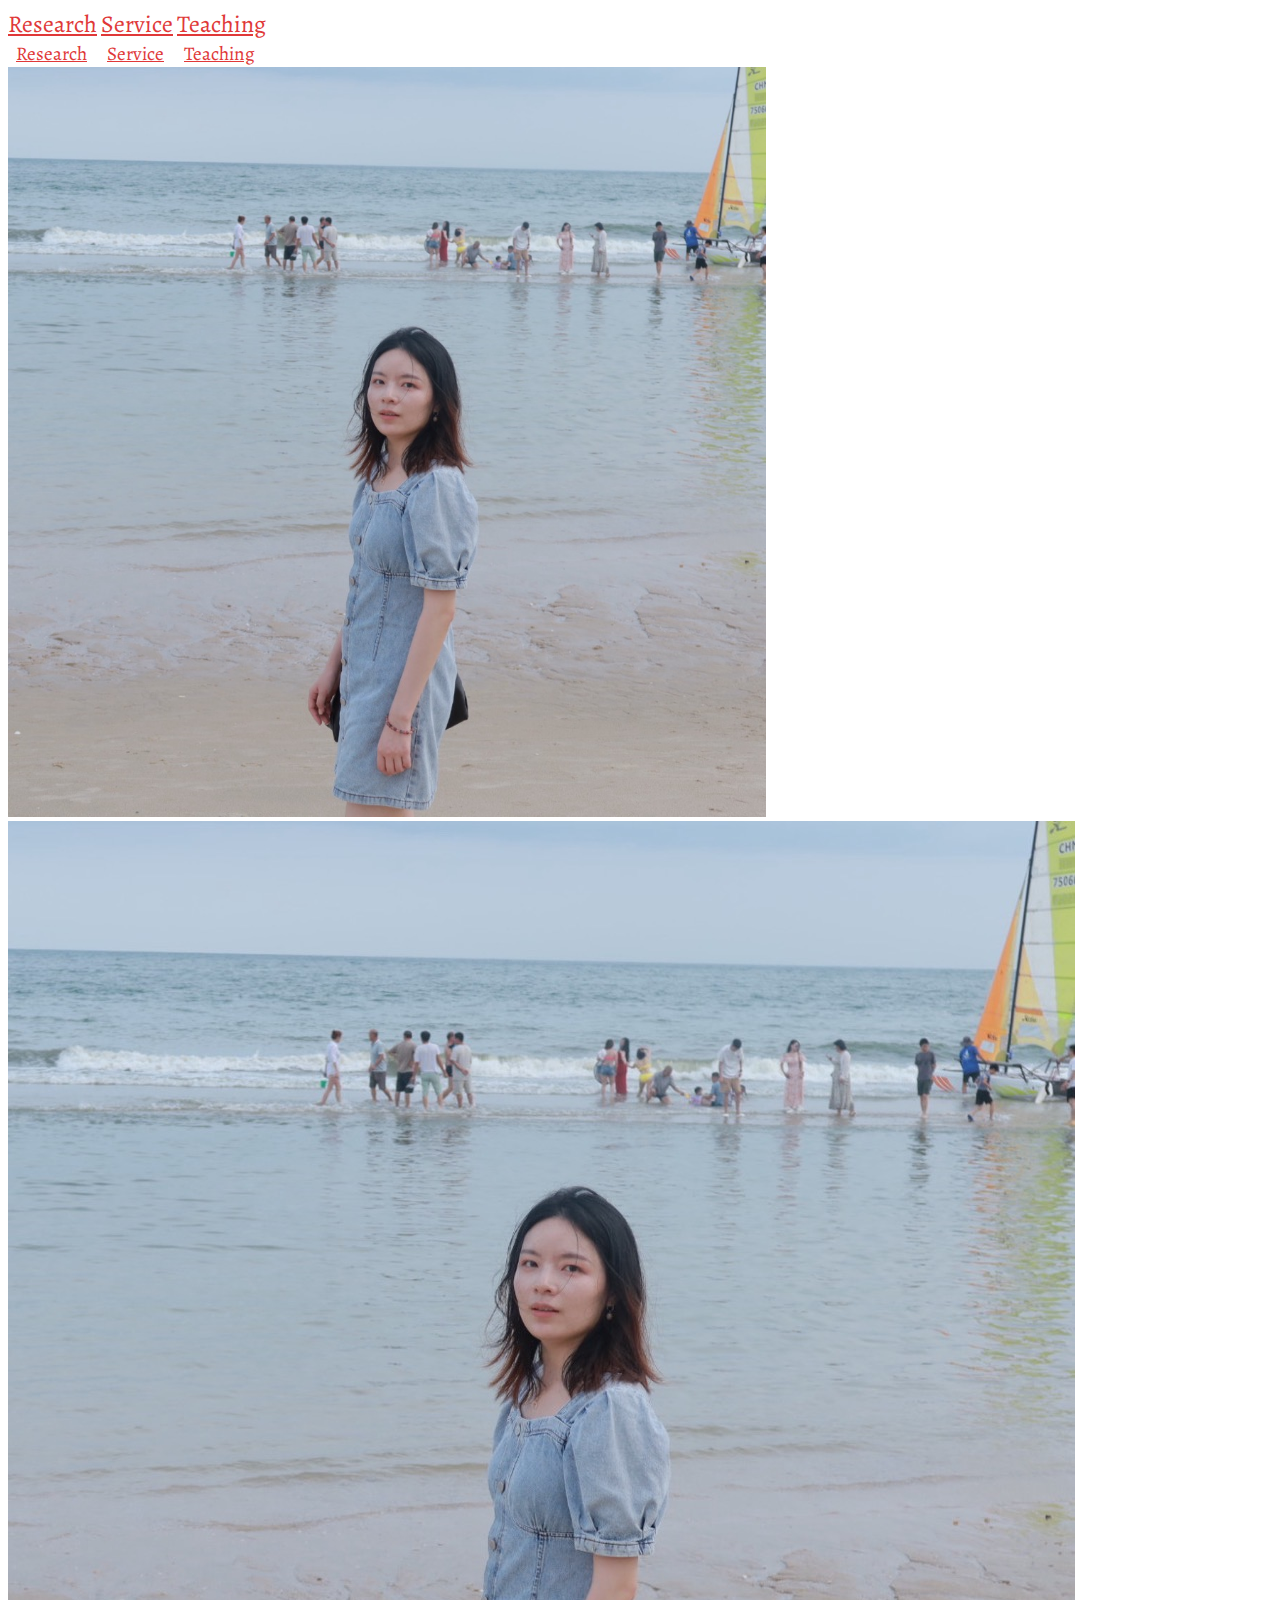
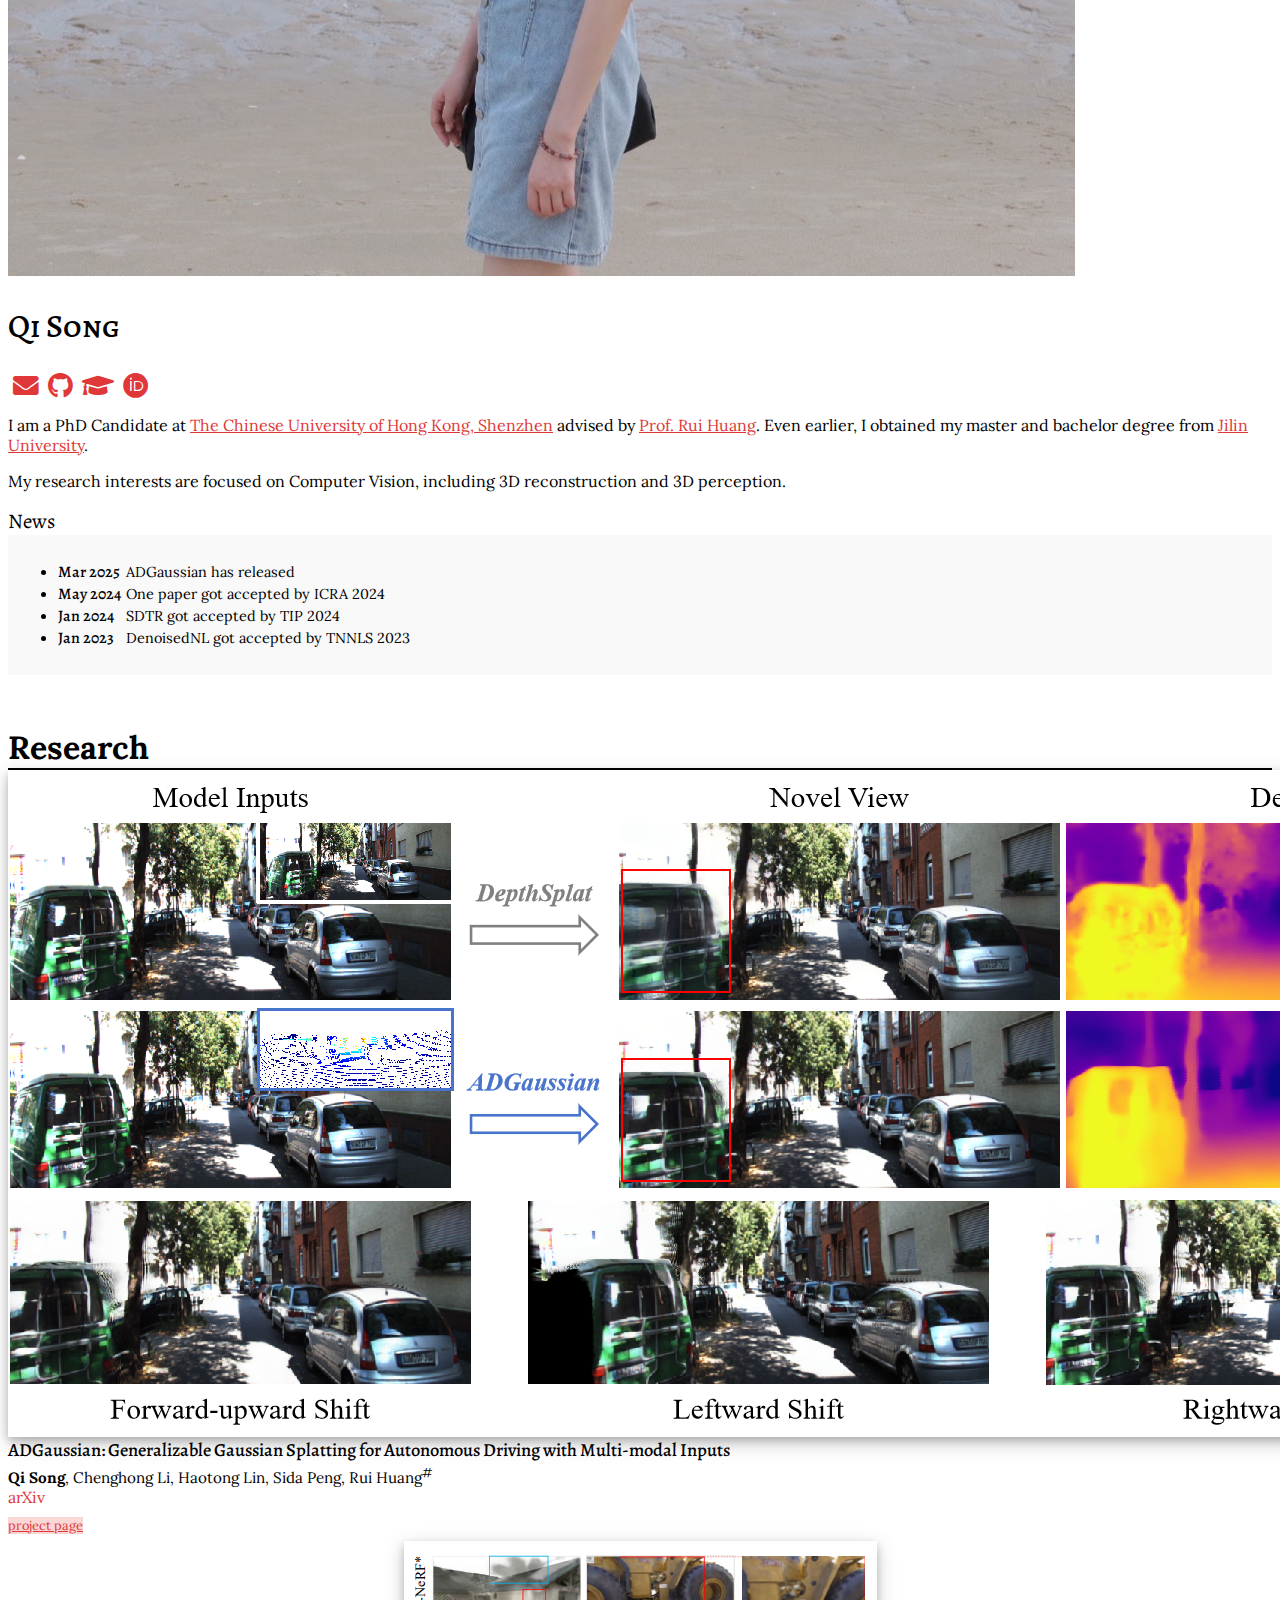
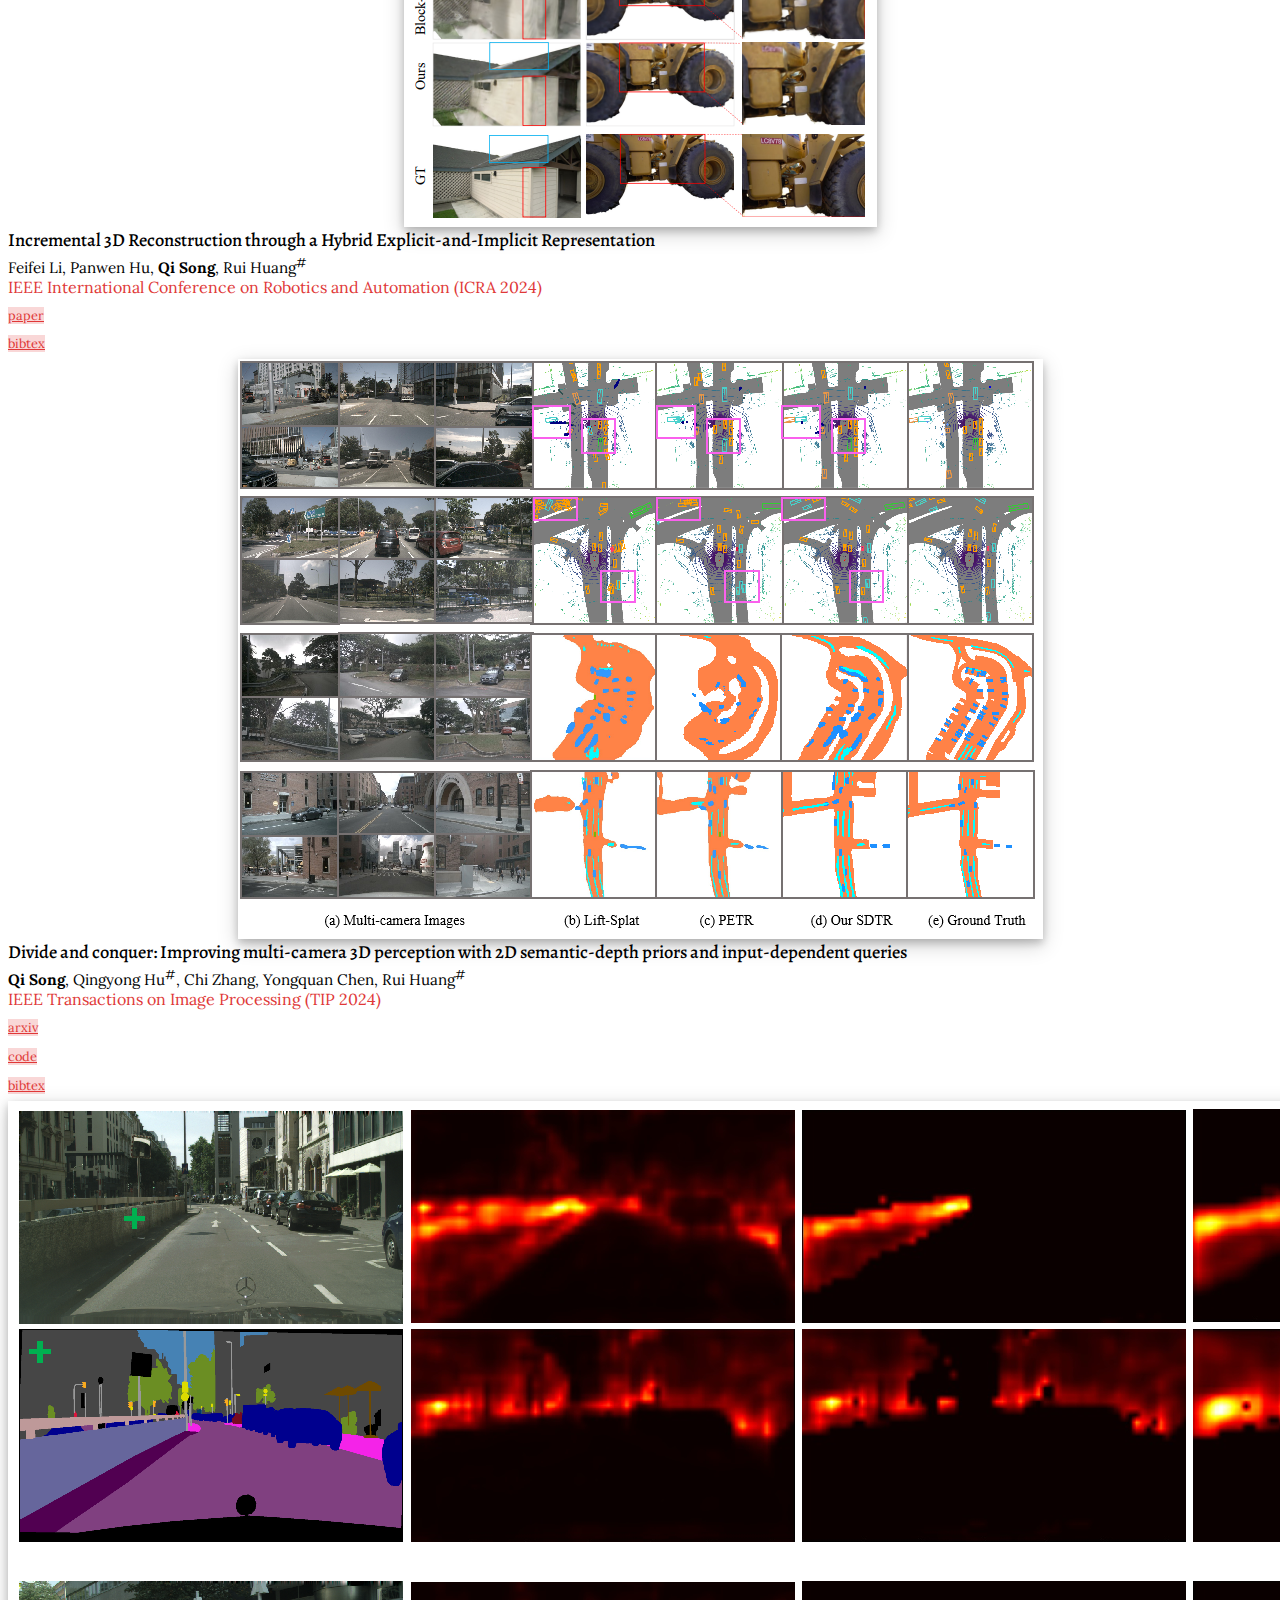
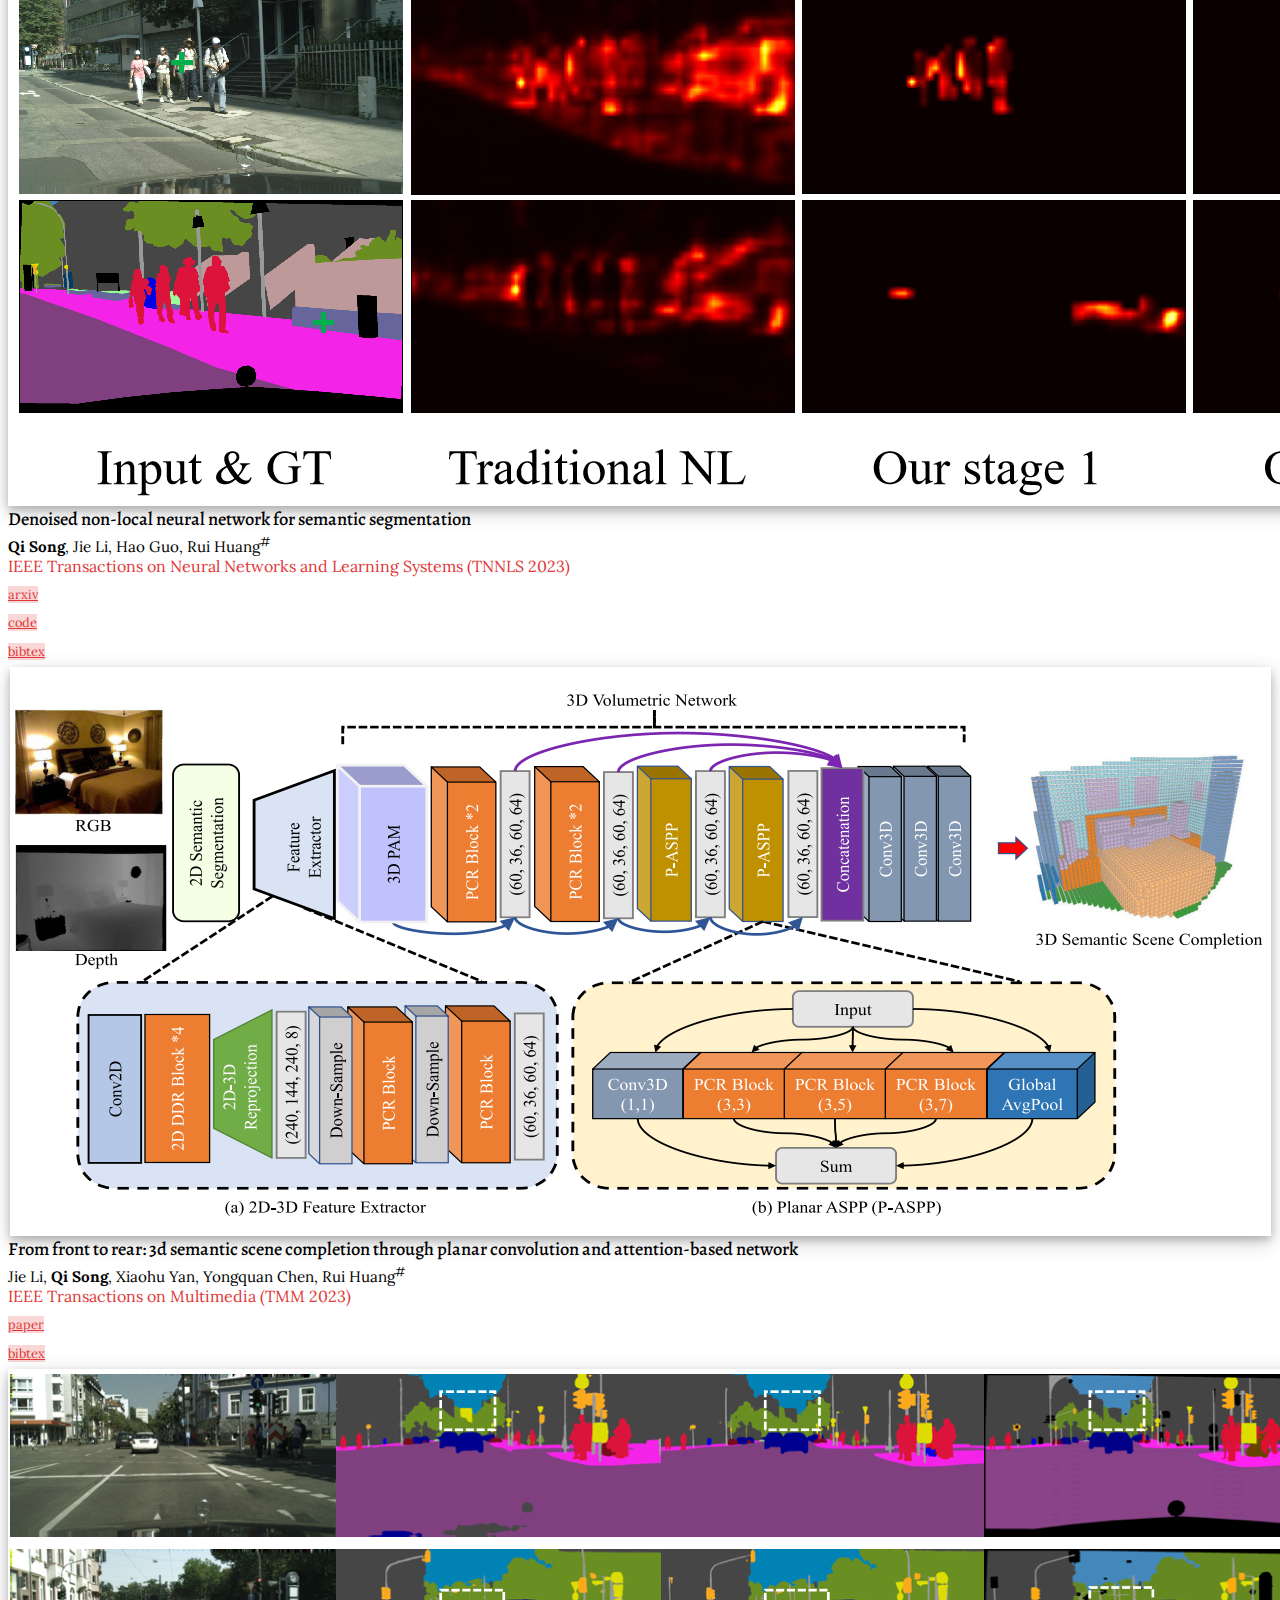
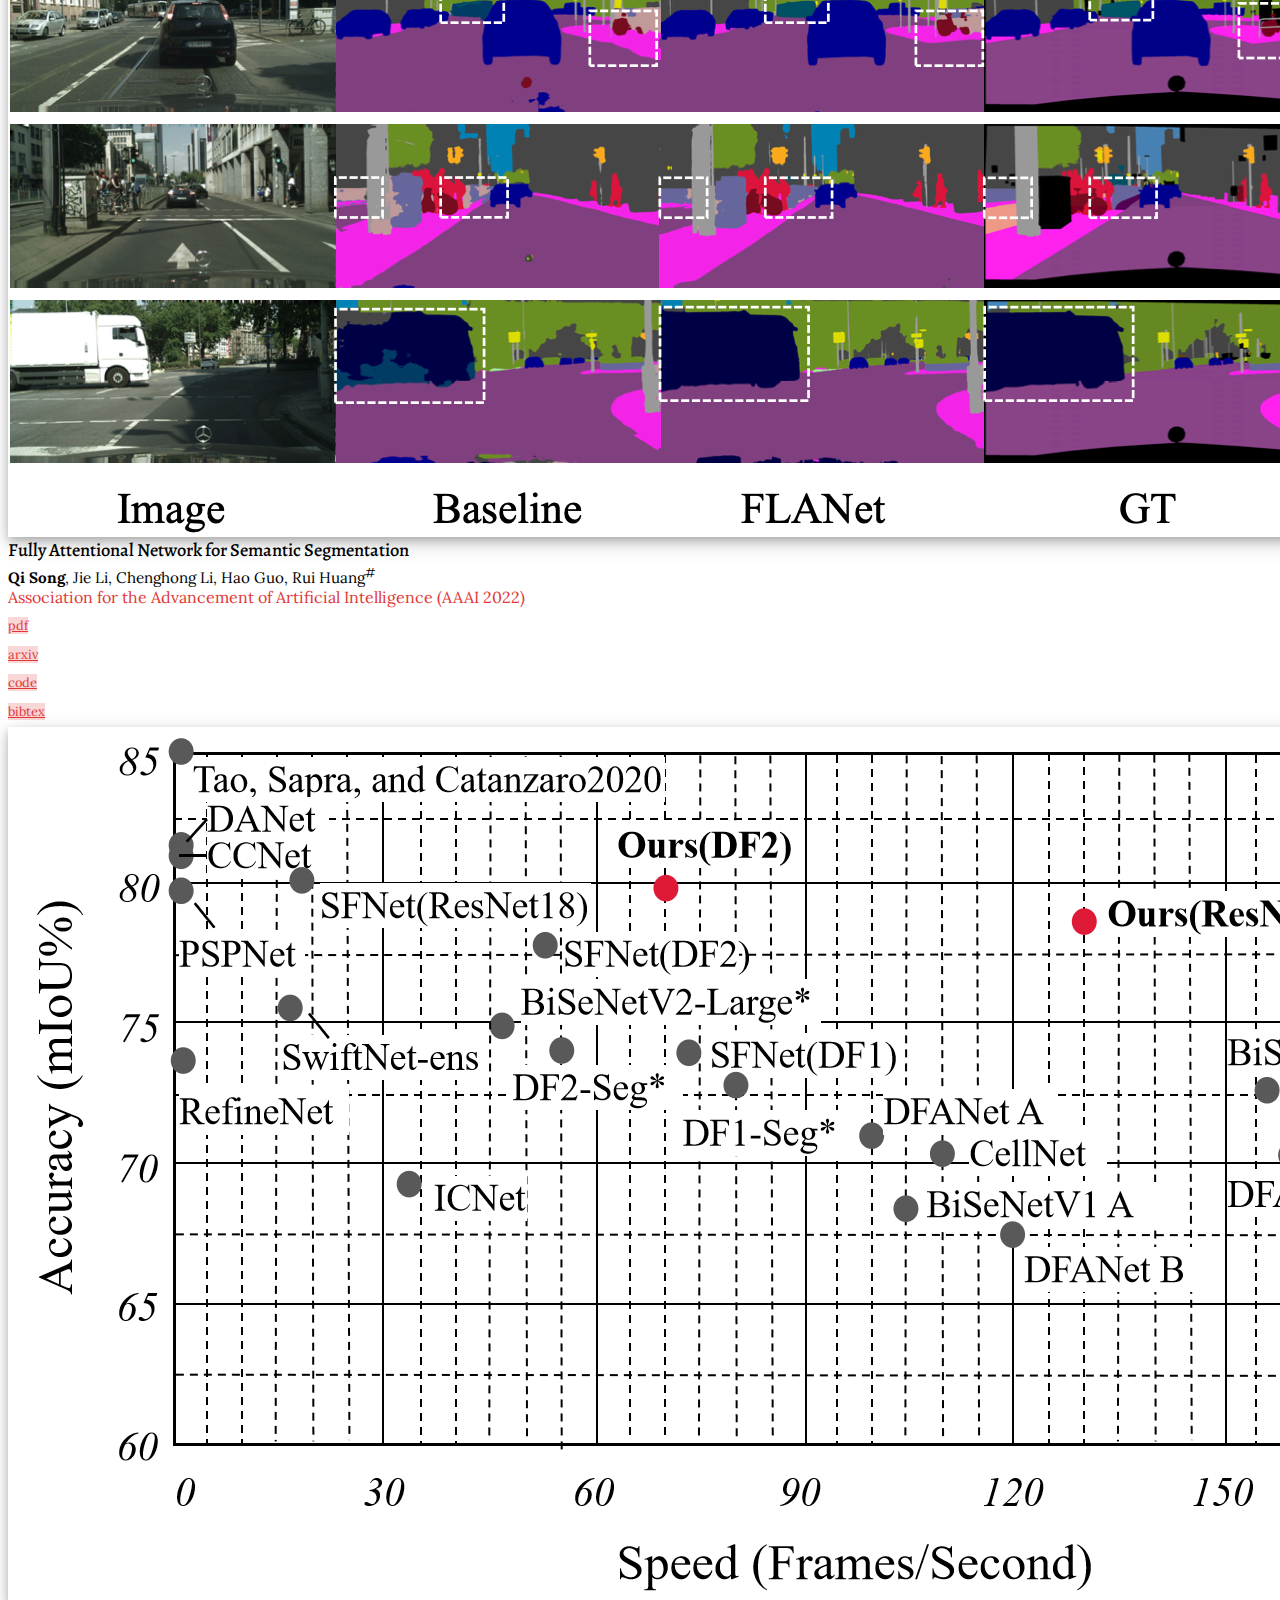
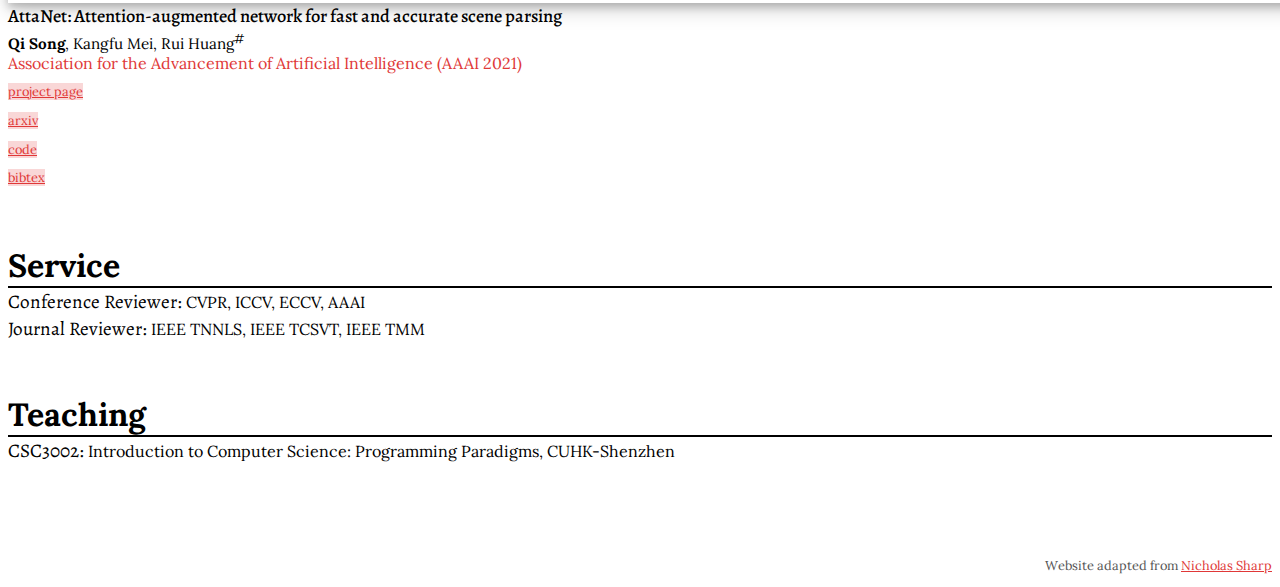
<file: index.html>
<!doctype html>
<html lang="en">

   
  <!-- <link rel="icon" href="data:image/svg+xml,<svg xmlns=%22http://www.w3.org/2000/svg%22 viewBox=%220 0 100 100%22><text y=%22.9em%22 font-size=%2290%22>🎓</text></svg>"> -->


  <head>
	  <meta name="author" content="Qi Song">
    <meta name="description" content="Qi Song's Homepage">
    <meta charset="utf-8">
    <meta name="viewport" content="width=device-width, initial-scale=1, shrink-to-fit=no">

    <!-- 设置网站图标 -->
    <link rel="icon" type="image/png" href="/icon/icon.jpg">
    <!-- 适应移动设备的图标 -->
    <link rel="apple-touch-icon" sizes="32x32" href="/icon/icon.jpg">
    <!-- 设置网站标题 -->
    <title>Qi Song's Homepage</title>
    <style>
      strong {
          font-weight: bold;
          color: black; 
      }
    </style>
  
    
    <link rel="preconnect" href="https://fonts.googleapis.com">
    <link rel="preconnect" href="https://fonts.gstatic.com" crossorigin>
    <link href="https://fonts.googleapis.com/css2?family=Alegreya:wght@500&family=Alegreya+SC&family=Lora:wght@400&display=swap" rel="stylesheet">

    
    <link rel="stylesheet" href="https://stackpath.bootstrapcdn.com/bootstrap/4.1.1/css/bootstrap.min.css" integrity="sha384-WskhaSGFgHYWDcbwN70/dfYBj47jz9qbsMId/iRN3ewGhXQFZCSftd1LZCfmhktB" crossorigin="anonymous">

    <!-- <link rel="stylesheet" href="https://cdnjs.cloudflare.com/ajax/libs/font-awesome/4.7.0/css/font-awesome.min.css"> -->
    <link rel="stylesheet" href="https://cdnjs.cloudflare.com/ajax/libs/font-awesome/5.15.4/css/all.min.css">   <!-- for orcid  -->

    <link rel="stylesheet" href="/css/style.css">


  
  </head>

  <body>

    <div class="container">
        <div class="row">
          <div class="col-xl-1"></div>
          <div class="col col-xl-10">
            <div class="row mb-3">
  <div class="col d-none d-md-block">
    <div class="d-flex justify-content-end flex-wrap">
    <!-- <a href="https://kevinlee09.github.io/" class="btn link-button" role="button">About</a> -->
    <a href="https://kevinlee09.github.io/#research" class="btn link-button" role="button">Research</a>
    <a href="https://kevinlee09.github.io/#service" class="btn link-button" role="button">Service</a>
    <a href="https://kevinlee09.github.io/#teaching" class="btn link-button" role="button">Teaching</a>
    <!-- <a href="https://kevinlee09.github.io//media/nsharp_cv.pdf" target="_blank" class="btn link-button" role="button">CV</a> -->
    </div>
  </div>
  <div class="col d-md-none">
    <div class="d-flex justify-content-end flex-wrap">
    <!-- <a href="https://kevinlee09.github.io/" class="btn link-button-small" role="button">About</a> -->
    <a href="https://kevinlee09.github.io/#research" class="btn link-button-small" role="button">Research</a>
    <a href="https://kevinlee09.github.io/#service" class="btn link-button-small" role="button">Service</a>
    <a href="https://kevinlee09.github.io/#teaching" class="btn link-button-small" role="button">Teaching</a>
    <!-- <a href="media/nsharp_cv.pdf" target="_blank" class="btn link-button-small" role="button">CV</a> -->
    </div>
  </div>
</div> 


<div class="row pt-1 m-1">
              
<div class="container" text-align="center">

  <div class="row info-text">
    <div class="col-sm-4">
      <div class="text-center">

        <div class="d-block d-sm-none">
        <img src="headshot.jpg" class="img-fluid rounded-circle center-block about-headshot-mobile" alt="headshot">
        </div>
        <div class="d-none d-sm-block">
        <img src="headshot.jpg" class="img-fluid rounded-circle center-block about-headshot" alt="headshot">
        </div>
        <p class="h3 pt-sm-3 title-name">Qi Song</p>

        <a href="mailto:qisong@link.cuhk.edu.cn"><i class="fa fa-envelope" style="font-size: 1.6em;"></i></a>
        <a href="https://github.com/maggiesong7/"><i class="fab fa-github" style="font-size: 1.6em;"></i></a>
        <a href="https://scholar.google.com/citations?user=_OCRVCsAAAAJ&hl=zh-TW"><i class="fa fa-graduation-cap" style="font-size: 1.6em;"></i></a>
        <a href="https://orcid.org/0000-0002-5362-4103"><i class="fab fa-orcid" style="font-size: 1.6em;"></i></a>
        <!-- <a href="https://www.youtube.com/nmwsharp"><i class="fab fa-youtube" style="font-size: 1.6em;"></i></a> -->

      </div>
    </div>
    <div class="col-sm-8 about-text">
     <p>I am a PhD Candidate at <a href="https://www.cuhk.edu.cn/en">The Chinese University of Hong Kong, Shenzhen</a> advised by <a href="https://myweb.cuhk.edu.cn/ruihuang">Prof. Rui Huang</a>. Even earlier, I obtained my master and bachelor degree from <a href="https://www.jlu.edu.cn">Jilin University</a>.</p>
     <p>My research interests are focused on Computer Vision, including 3D reconstruction and 3D perception. </p>
      <span class="news-title">News</span> 
      <div class="expandable-list">
        <ul>
        
            <!-- <li><span class="news-date">Nov 2023</span> <span class="news-entry"><a href="https://research.nvidia.com/labs/toronto-ai/adaptive-shells/">Adaptive Shells</a> recognized as a Best Paper @ SIGGRAPH Asia 2023</span> </li> -->
            
            <li><span class="news-date">Mar 2025</span> <span class="news-entry">ADGaussian has released</span> </li>
            
            <li><span class="news-date">May 2024</span> <span class="news-entry">One paper got accepted by ICRA 2024</span> </li>
            
            <li><span class="news-date">Jan 2024</span> <span class="news-entry">SDTR got accepted by TIP 2024</span> </li>
            
            <li><span class="news-date">Jan 2023</span> <span class="news-entry">DenoisedNL got accepted by TNNLS 2023</span> </li>
          
        </ul>
      
        <!-- <span class="news-expand-button news-entry" id="newsExpandBtn">...show all...</span> -->

      </div>

  
    </div>

  </div>






  <br>
  
  <a name="research"></a> 
  <div class="row content-header">
    <div class="col pr-0">
    <p>Research</p>
    </div>
  </div>

  <div class="row content-summary pt-4 pb-2">

    <div class="d-none d-sm-block col-sm-3  m-0 p-0">
      
      <img src=/media/papers/ADGaussian/ADGaussian_teaser.png class="img-fluid summary-image drop-shadow" alt="teaser img">
      
    </div>
    
    <div class="col-xs col-sm-9">
      <p class="summary-title">ADGaussian: Generalizable Gaussian Splatting for Autonomous Driving with Multi-modal Inputs</p>
      <p class="summary-authors"><strong>Qi Song</strong>, Chenghong Li, Haotong Lin,
        Sida Peng, Rui Huang<sup>#</sup></p>
      <p class="summary-publication-status"> 
        arXiv
      </p>
      
      <div class="d-flex flex-row flex-wrap">
      
        <div>
        
          <a href="https://maggiesong7.github.io/research/ADGaussian" class="btn-sm badge-button" role="button">project page</a>
        
        </div>
      
      </div>
    </div>
  
  </div>

  
  <div class="row content-summary pt-4 pb-2">
  
    <div class="d-none d-sm-block col-sm-3  m-0 p-0">
      
      <img src=/media/papers/incre/incre.jpg class="img-fluid summary-image drop-shadow" alt="teaser img">
      
    </div>
    
    <div class="col-xs col-sm-9">
      <p class="summary-title">Incremental 3D Reconstruction through a Hybrid Explicit-and-Implicit Representation</p>
      <p class="summary-authors">Feifei Li, Panwen Hu, <strong>Qi Song</strong>, Rui Huang<sup>#</sup></p>
      <p class="summary-publication-status"> 
        IEEE International Conference on Robotics and Automation (ICRA 2024)
      </p>
      
      <div class="d-flex flex-row flex-wrap">
      
        <div>
        
          <a href="https://ieeexplore.ieee.org/stamp/stamp.jsp?arnumber=10610868" class="btn-sm badge-button" role="button">paper</a>
        
        </div>
  
      
        <div>
        
          <a href="/media/papers/incre/incre-bib.txt"  target="_blank" class="btn-sm badge-button" role="button">bibtex</a>
        
        </div>
      
      </div>
    </div>
  </div>

  
<div class="row content-summary pt-4 pb-2">

  <div class="d-none d-sm-block col-sm-3  m-0 p-0">
    
    <img src=/media/papers/SDTR/SDTR_teaser.png class="img-fluid summary-image drop-shadow" alt="teaser img">
    
  </div>
  
  <div class="col-xs col-sm-9">
    <p class="summary-title">Divide and conquer: Improving multi-camera 3D perception with 2D semantic-depth priors and input-dependent queries</p>
    <p class="summary-authors"><strong>Qi Song</strong>, Qingyong Hu<sup>#</sup>, Chi Zhang, Yongquan Chen, Rui Huang<sup>#</sup></p>
    <p class="summary-publication-status"> 
      IEEE Transactions on Image Processing (TIP 2024)
    </p>
    
    <div class="d-flex flex-row flex-wrap">
    
      <div>
      
        <a href="https://arxiv.org/pdf/2408.06901?" class="btn-sm badge-button" role="button">arxiv</a>
      
      </div>
    
    
      <div>
      
        <a href="https://github.com/maggiesong7/SDTR" class="btn-sm badge-button" role="button">code</a>
      
      </div>

    
      <div>
      
        <a href="/media/papers/SDTR/SDTR-bib.txt"  target="_blank" class="btn-sm badge-button" role="button">bibtex</a>
      
      </div>
    
    </div>
  </div>
</div>


<div class="row content-summary pt-4 pb-2">

  <div class="d-none d-sm-block col-sm-3  m-0 p-0">
    
    <img src=/media/papers/DenoisedNL/DenoisedNL.png class="img-fluid summary-image drop-shadow" alt="teaser img">
    
  </div>
  
  <div class="col-xs col-sm-9">
    <p class="summary-title">Denoised non-local neural network for semantic segmentation</p>
    <p class="summary-authors"><strong>Qi Song</strong>, Jie Li, Hao Guo, Rui Huang<sup>#</sup></p>
    <p class="summary-publication-status"> 
      IEEE Transactions on Neural Networks and Learning Systems (TNNLS 2023)
    </p>
    
    <div class="d-flex flex-row flex-wrap">
    
      <div>
      
        <a href="https://arxiv.org/pdf/2110.14200" class="btn-sm badge-button" role="button">arxiv</a>
      
      </div>
    
    
      <div>
      
        <a href="https://github.com/maggiesong7/DenoisedNL" class="btn-sm badge-button" role="button">code</a>
      
      </div>
    
      <div>
      
        <a href="/media/papers/DenoisedNL/DenoisedNL-bib.txt"  target="_blank" class="btn-sm badge-button" role="button">bibtex</a>
      
      </div>
    
    </div>
  </div>
</div>


<div class="row content-summary pt-4 pb-2">

  <div class="d-none d-sm-block col-sm-3  m-0 p-0">
    
    <img src=/media/papers/PCANet/PCANet.jpg class="img-fluid summary-image drop-shadow" alt="teaser img">
    
  </div>
  
  <div class="col-xs col-sm-9">
    <p class="summary-title">From front to rear: 3d semantic scene completion through planar convolution and attention-based network</p>
    <p class="summary-authors">Jie Li, <strong>Qi Song</strong>, Xiaohu Yan, Yongquan Chen, Rui Huang<sup>#</sup></p>
    <p class="summary-publication-status"> 
      IEEE Transactions on Multimedia (TMM 2023)
    </p>
    
    <div class="d-flex flex-row flex-wrap">
    
      <div>
      
        <a href="https://ieeexplore.ieee.org/abstract/document/10007036" class="btn-sm badge-button" role="button">paper</a>
      
      </div>
    
      <div>
      
        <a href="/media/papers/PCANet/PCANet-bib.txt"  target="_blank" class="btn-sm badge-button" role="button">bibtex</a>
      
      </div>
    
    </div>
  </div>
</div>


<div class="row content-summary pt-4 pb-2">

  <div class="d-none d-sm-block col-sm-3  m-0 p-0">
    
    <img src=/media/papers/FLANet/FLANet_result.jpg class="img-fluid summary-image drop-shadow" alt="teaser img">
    
  </div>
  
  <div class="col-xs col-sm-9">
    <p class="summary-title">Fully Attentional Network for Semantic Segmentation</p>
    <p class="summary-authors"><strong>Qi Song</strong>, Jie Li, Chenghong Li, Hao Guo, Rui Huang<sup>#</sup></p>
    <p class="summary-publication-status"> 
      Association for the Advancement of Artificial Intelligence (AAAI 2022)
    </p>
    
    <div class="d-flex flex-row flex-wrap">
  
    
      <div>
      
        <a href="/media/papers/FLANet/FLANet.pdf" class="btn-sm badge-button" role="button">pdf</a>
      
      </div>
    
      <div>
      
        <a href="https://arxiv.org/abs/2112.04108" class="btn-sm badge-button" role="button">arxiv</a>
      
      </div>
    
    
      <div>
      
        <a href="https://github.com/maggiesong7/FullyAttentional" class="btn-sm badge-button" role="button">code</a>
      
      </div>
    
      <div>
      
        <a href="/media/papers/FLANet/FLANet-bib.txt"  target="_blank" class="btn-sm badge-button" role="button">bibtex</a>
      
      </div>
    
    </div>
  </div>
</div>




<div class="row content-summary pt-4 pb-2">

  <div class="d-none d-sm-block col-sm-3  m-0 p-0">
    
    <img src=/media/papers/AttaNet/AttaNet_result.png class="img-fluid summary-image drop-shadow" alt="teaser img">
    
  </div>
  
  <div class="col-xs col-sm-9">
    <p class="summary-title">AttaNet: Attention-augmented network for fast and accurate scene parsing</p>
    <p class="summary-authors"><strong>Qi Song</strong>, Kangfu Mei, Rui Huang<sup>#</sup></p>
    <p class="summary-publication-status"> 
      Association for the Advancement of Artificial Intelligence (AAAI 2021)
    </p>
    
    <div class="d-flex flex-row flex-wrap">
    
      <div>
      
        <a href="https://songqi-github.github.io/research/AttaNet/index.html" class="btn-sm badge-button" role="button">project page</a>
      
      </div>
    
      <div>
      
        <a href="https://arxiv.org/abs/2112.04108" class="btn-sm badge-button" role="button">arxiv</a>
      
      </div>
    
    
      <div>
      
        <a href="https://github.com/songqi-github/AttaNet" class="btn-sm badge-button" role="button">code</a>
      
      </div>
    
      <div>
      
        <a href="/media/papers/AttaNet/AttaNet-bib.txt"  target="_blank" class="btn-sm badge-button" role="button">bibtex</a>
      
      </div>
    
    </div>
  </div>
</div>


<br>


<a name="service"></a>

<div class="row content-header">
  <div class="col pr-0">
    <p>Service</p>
  </div>
</div>

<div class="row content-summary pt-4 pb-2">
  <div class="col-xs col-sm-9">
      <span class="summary-services">Conference Reviewer:</span> <span class="service-entry">CVPR, ICCV, ECCV, AAAI </span> <br>
      <span class="summary-services">Journal Reviewer: </span> <span class="service-entry">IEEE TNNLS, IEEE TCSVT, IEEE TMM </span>
  </div>
</div>


<br>
<a name="teaching"></a>

<div class="row content-header">
  <div class="col pr-0">
    <p>Teaching</p>
  </div>
</div>

<div class="row content-summary pt-4 pb-2">
  <div class="col-xs col-sm-9">
    <span class="summary-teaching">CSC3002:</span> <span class="teaching-entry">Introduction to Computer Science: Programming Paradigms, CUHK-Shenzhen</span> <br>
  </div>
</div>




<script>
  document.addEventListener("DOMContentLoaded", function() {
    const newsExpandBtn = document.getElementById("newsExpandBtn");
    const extraItems = document.querySelectorAll(".extra-item");
    let isExpanded = false;

    newsExpandBtn.addEventListener("click", function() {
      if (isExpanded) {
        extraItems.forEach(item => item.style.display = "none");
      } else {
        extraItems.forEach(item => item.style.display = "list-item");
      }
      isExpanded = !isExpanded;
    });
  });
</script>


            </div>
          </div>
          <div class="col-xl-1"></div>
        </div>
    </div>

    
    
    <script src="https://code.jquery.com/jquery-3.3.1.slim.min.js" integrity="sha384-q8i/X+965DzO0rT7abK41JStQIAqVgRVzpbzo5smXKp4YfRvH+8abtTE1Pi6jizo" crossorigin="anonymous"></script>
    <script src="https://cdnjs.cloudflare.com/ajax/libs/popper.js/1.14.3/umd/popper.min.js" integrity="sha384-ZMP7rVo3mIykV+2+9J3UJ46jBk0WLaUAdn689aCwoqbBJiSnjAK/l8WvCWPIPm49" crossorigin="anonymous"></script>
    <script src="https://stackpath.bootstrapcdn.com/bootstrap/4.1.1/js/bootstrap.min.js" integrity="sha384-smHYKdLADwkXOn1EmN1qk/HfnUcbVRZyYmZ4qpPea6sjB/pTJ0euyQp0Mk8ck+5T" crossorigin="anonymous"></script>
  </body>
    
  <footer>


<div class="row">
<div class="col-12">
<br>
<br>
<br>
<br>
</div>
</div>

<p class="footer-text">Website adapted from <a href="https://nmwsharp.com">Nicholas Sharp</a></p>

</footer>


</html>
</file>
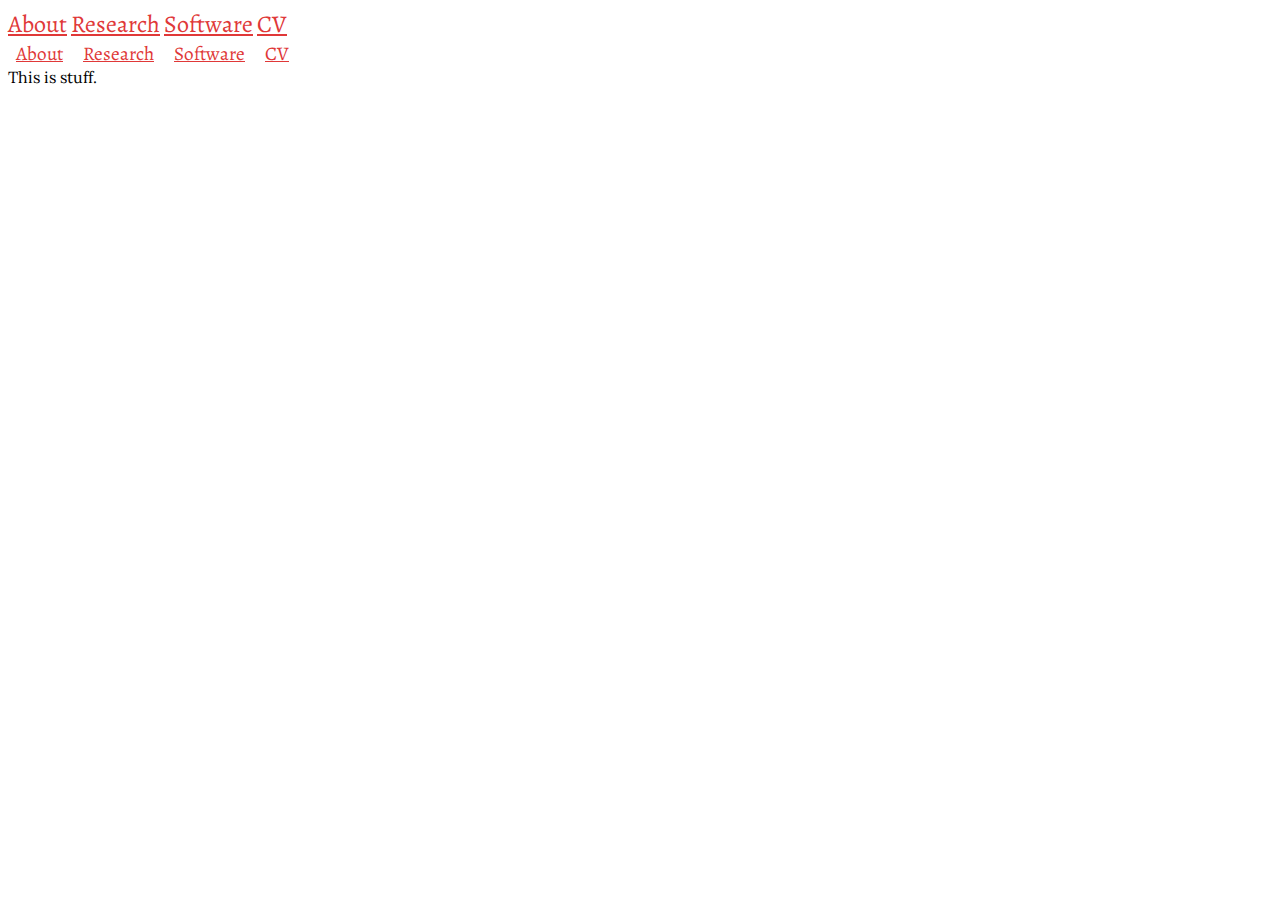
<file: news/2022_08_siggraph/index.html>
<!doctype html>
<html lang="en">

   
  <link rel="icon" href="data:image/svg+xml,<svg xmlns=%22http://www.w3.org/2000/svg%22 viewBox=%220 0 100 100%22><text y=%22.9em%22 font-size=%2290%22>🎓</text></svg>">

  <head>
    
    <meta charset="utf-8">
    <meta name="viewport" content="width=device-width, initial-scale=1, shrink-to-fit=no">

    
    <link rel="preconnect" href="https://fonts.googleapis.com">
    <link rel="preconnect" href="https://fonts.gstatic.com" crossorigin>
    <link href="https://fonts.googleapis.com/css2?family=Alegreya:wght@500&family=Alegreya+SC&family=Lora:wght@400&display=swap" rel="stylesheet">

    
    <link rel="stylesheet" href="https://stackpath.bootstrapcdn.com/bootstrap/4.1.1/css/bootstrap.min.css" integrity="sha384-WskhaSGFgHYWDcbwN70/dfYBj47jz9qbsMId/iRN3ewGhXQFZCSftd1LZCfmhktB" crossorigin="anonymous">

    
    <link rel="stylesheet" href="https://cdnjs.cloudflare.com/ajax/libs/font-awesome/4.7.0/css/font-awesome.min.css">

    <link rel="stylesheet" href="/css/style.css">
  </head>

  <body>

    <div class="container">
        <div class="row">
          <div class="col-xl-1"></div>
          <div class="col col-xl-10">
            <div class="row mb-3">
  <div class="col d-none d-md-block">
    <div class="d-flex justify-content-end flex-wrap">
    <a href="http://nmwsharp.com/" class="btn link-button" role="button">About</a>
    <a href="http://nmwsharp.com/#research" class="btn link-button" role="button">Research</a>
    <a href="http://nmwsharp.com/#software" class="btn link-button" role="button">Software</a>
    <a href="http://nmwsharp.com//media/nsharp_cv.pdf" target="_blank" class="btn link-button" role="button">CV</a>
    </div>
  </div>
  <div class="col d-md-none">
    <div class="d-flex justify-content-end flex-wrap">
    <a href="http://nmwsharp.com/" class="btn link-button-small" role="button">About</a>
    <a href="http://nmwsharp.com/#research" class="btn link-button-small" role="button">Research</a>
    <a href="http://nmwsharp.com/#software" class="btn link-button-small" role="button">Software</a>
    <a href="media/nsharp_cv.pdf" target="_blank" class="btn link-button-small" role="button">CV</a>
    </div>
  </div>
</div> 


            <div class="row pt-1 m-1">
              

This is stuff.


            </div>
          </div>
          <div class="col-xl-1"></div>
        </div>
    </div>

    
    
    <script src="https://code.jquery.com/jquery-3.3.1.slim.min.js" integrity="sha384-q8i/X+965DzO0rT7abK41JStQIAqVgRVzpbzo5smXKp4YfRvH+8abtTE1Pi6jizo" crossorigin="anonymous"></script>
    <script src="https://cdnjs.cloudflare.com/ajax/libs/popper.js/1.14.3/umd/popper.min.js" integrity="sha384-ZMP7rVo3mIykV+2+9J3UJ46jBk0WLaUAdn689aCwoqbBJiSnjAK/l8WvCWPIPm49" crossorigin="anonymous"></script>
    <script src="https://stackpath.bootstrapcdn.com/bootstrap/4.1.1/js/bootstrap.min.js" integrity="sha384-smHYKdLADwkXOn1EmN1qk/HfnUcbVRZyYmZ4qpPea6sjB/pTJ0euyQp0Mk8ck+5T" crossorigin="anonymous"></script>
  </body>
    
  <footer>


<div class="row">
<div class="col-12">
<br>
<br>
<br>
<br>
</div>
</div>


</footer>


</html>
</file>
<file: css/style.css>
html {
  background-color: #ffffff;
  font-size: 100%;
}

body {
  /* font-family: 'Lato', sans-serif !important; */
  font-family: 'Lora', serif !important;
  /* font-family: 'Merriweather', serif !important; */
  
}


/* Link colors */
a:link {
    color: #E03838;
}
a:visited {
    color: #E03838;
}
a:hover {
    color: #E03838;
}
a:active {
    color: #E03838;
}

.footer-text {
  font-size: 0.8rem;
  font-weight: lighter;
  text-align: right;
  color: #555;
}


.about-headshot-mobile {
  max-width: 60%;
}

.title-name {
  font-family: 'Alegreya SC', serif; 
  font-size: 2.0em;
  line-height: 90%;
  font-weight:500;
}


.link-button {
  font-family: 'Alegreya', serif;
  font-size: 1.5rem;
  color: #E03838; 
}

.link-button-small {
  font-family: 'Alegreya', serif;
  font-size: 1.2rem;
  padding-left: .5rem;
  padding-right: .5rem;
  color: #E03838;
}

.drop-shadow {
  box-shadow: 0 4px 8px 0 rgba(0, 0, 0, 0.2), 0 6px 20px 0 rgba(0, 0, 0, 0.19);
}

/* Style font awesome */
.fa {
  padding-left: 5px;
  padding-right: 5px;
  font-size: 30px;
  text-align: center;
  text-decoration: none;
}
.fa:hover {
  opacity: 0.7;
  text-decoration: none;
}


/* Expand/collapsible news entries */


.news-title {
  font-family: 'Alegreya', serif;
  font-size: 1.3rem;
  font-weight: 200;
}

.news-date {
  /* color: #E03838; */
  display: inline-block;
  font-weight: 500;
  inline-size: 4em;
  font-family: 'Alegreya', serif;
}

.news-entry {
  font-size: 0.9rem;
}

.news-expand-button {
  cursor: pointer;
  text-align: center;
  margin-left: 1em;
  color: #E03838;
}

.expandable-list {
  background-color: #f9f9f9; /* 可选：为"News"部分添加背景色以突出显示 */
  padding: 10px; /* 可选：添加内边距来使内容更具可读性 */
}


.summary-title {
  font-family: 'Alegreya', serif;
  /* font-variant: small-caps; */
  font-size: 1.15em;
  font-weight:500;
  margin-bottom: 2px;
  margin-top: 0px;
  padding-top: 0px;
}
.summary-authors{
  margin-top: 0px;
  margin-bottom: 0px;
  font-size: 0.95rem;
}


.summary-publication-status {
  margin-top: 0px;
  margin-bottom: 5px;
  color: #E03838;
}

.summary-services {
  font-size: 1.2em;
  display: inline-block;
  font-family: 'Alegreya', serif;
}

.service-entry {
  display: inline-block;
  font-size: 1.0em;
}


.summary-teaching {
  font-size: 1.2em;
  display: inline-block;
  font-family: 'Alegreya', serif;
}

.teaching-entry {
  display: inline-block;
  font-size: 1.0em;
}

.summary-extras {
  padding-left: 5px;
  padding-right: 5px;
  font-weight: bolder;
  background: #E0383833;
}


.summary-extras-award {
  padding-left: 10px;
  padding-right: 10px;
  font-weight: bolder;
  color: #000;
  background: #FFDC55;
}
.summary-extras-btn:visited{
  color: #000;
  background: #FFDC55;
}

.summary-text {
  font-size: 1.1rem;
  margin-top: 2px;
  margin-bottom: 2px;
}

.summary-image {
  /* border: 1px solid #ddd;
  border-radius: 4px; */
  padding: 2px;
  display: block;
  margin-left: auto;
  margin-right: auto;
}

/* for paper and code button */
.badge-button {
  font-size: 0.8rem;
  background: #E0383833;
  line-height: 225%;
  margin-right: 0.25rem;
}

.badge-button:hover {
  text-decoration: none;
}

.big-badge-button {
  font-size: 1.0rem;
  background: #E0383833;
}
.big-badge-button:hover {
  text-decoration: none;
}



/* For project page */

/* Content summaries */
.content-header {
  margin-bottom: 0px;
  border-bottom-style: solid;
  border-width: 2px;
  /* text-align: right; */
  /* text-align: center; */
  text-align: left
}

.content-header col {
  padding-right: 0px;
}

.content-header p {
  font-weight: bold;
  font-size: 2.0rem;
  margin-bottom: 0px;
  margin-right: 0px;
}

.content-header-linebreak {
  height: 30px;
  margin-bottom: 15px;
  margin-top: 0px;
  margin-left: 0px;
  margin-right: 0px;
}

.full-title {
  font-family: 'Alegreya', serif;
  font-size: 2.5em;
  margin-top: 10px;
  margin-bottom: 0px;
  text-align: center;
}

.authors-list {
  margin-top: 0px;
  margin-bottom: 0px;
  font-size: 1.6em;
  text-align: center;
}

.schools-list {
  margin-top: 4px;
  margin-bottom: 0px;
  font-size: 1.05em;
  text-align: center;
}


.plain-link {
  color: #000000 !important;
  text-decoration: underline !important;
  font-size: 0.8em;
}

.plain-wo-link{
  color: #000000 !important;
  /* text-decoration: underline !important; */
  font-size: 0.8em;
}

.publication-status {
  margin-top: 0px;
  margin-bottom: 0px;
  font-size: 1.2em;
  text-align: center;
  color: #E03838;
}

.extras {
  margin-top: 0px;
  margin-bottom: 0px;
  font-size: 1.2em;
  text-align: center;
  color: #E03838;
  font-weight: bolder;
}
.hover {
  text-decoration: none;
}


.big-teaser-image {
  padding: 5px;
  display: block;
  margin-left: auto;
  margin-right: auto;
	max-height: 400px;
	max-width: auto;
}

.image-container {
  display: flex; /* 使用 Flexbox 布局 */
  flex-wrap: wrap; /* 当图片超出容器时换行 */
  justify-content: space-between; /* 图片两边对齐 */
}
.image-container img {
  width: 100%; /* 图片最大宽度为容器宽度 */
  height: auto; /* 根据宽度调整高度，保持长宽比 */
  margin-bottom: 10px; /* 图片间的垂直间距 */
}


.abstract {
  text-align: left;
  padding: 10px;
}


.selected-figure {
  text-align: center;
  max-height: 300px; 
  max-width: 100%;
  padding: 5px;
}
.selected-figure-caption {
  max-width: 600px;
}

.bibtex {
  display: flex;
  /* justify-content: center; */
  text-align: justify;
}

pre {
  margin-top: 10px;
  background-color: #f9f9f9;
  padding: 10px;
  border: 1px solid #ccc;
  border-radius: 5px;
  text-align: left; /* 文本左对齐 */
  width: 100%;
  height: auto;
}


.bibtex-code {
  font-family: 'Courier New';
  font-size: 14px;
  line-height: 1.5;
  /* color: #333; */
  
}
</file>
